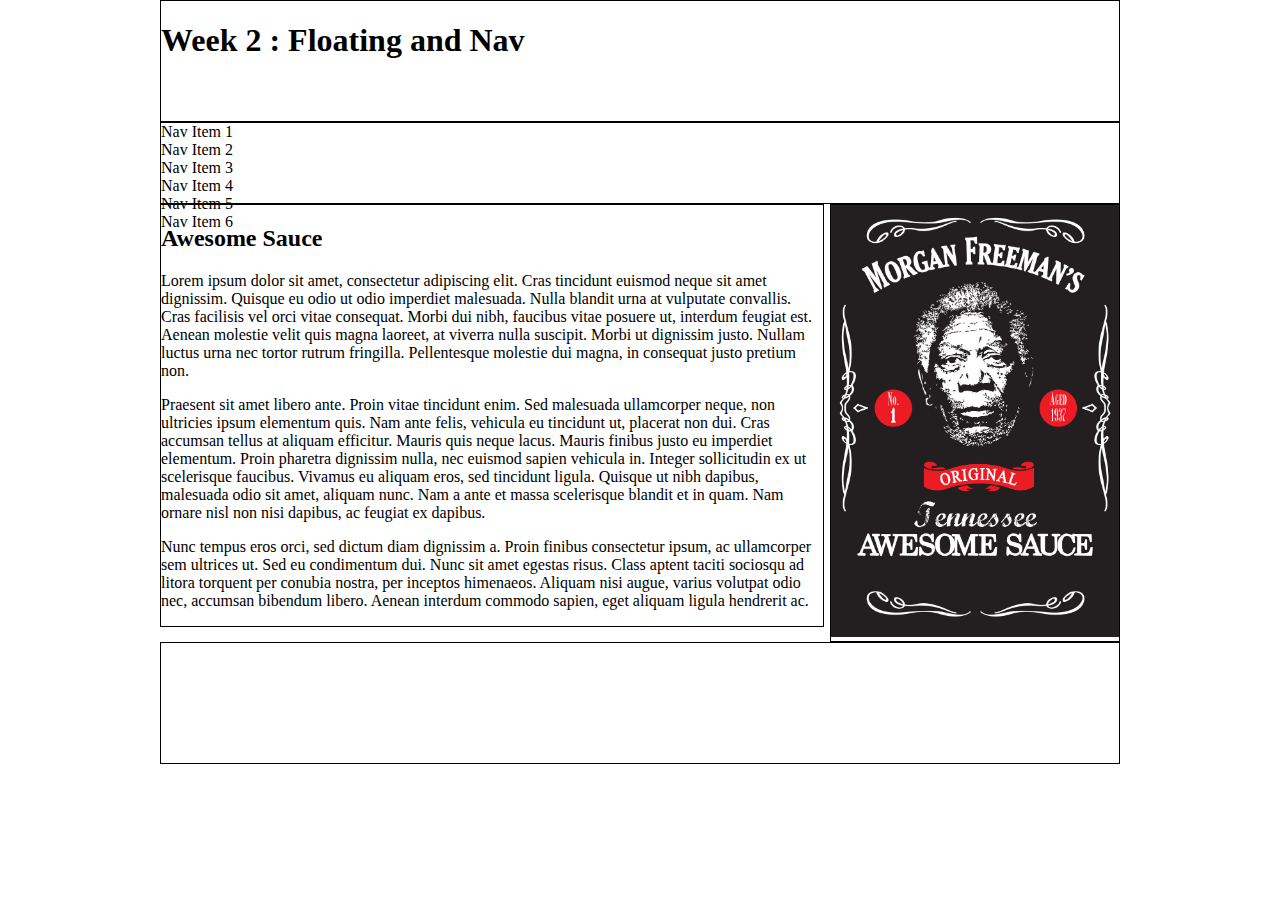
<file: index.html>
<!DOCTYPE html>
<html lang="en">

<head>
    <meta charset="UTF-8">
    <title>Week 2 : Floating layouts & Nav code</title>
    <link rel="stylesheet" href="css/mystyles.css">
</head>

<body>

<div id="wrapper">

    <header>
        <h1>Week 2 : Floating and Nav</h1>
    </header>

    <nav>
        <ul>
            <li>Nav Item 1</li>
            <li>Nav Item 2</li>
            <li>Nav Item 3</li>
            <li>Nav Item 4</li>
            <li>Nav Item 5</li>
            <li>Nav Item 6</li>
        </ul>
    </nav>

    <div id="content-aside-wrapper">

        <content>

            <!-- TODO: Add Awesome Sauce -->
            <h2>Awesome Sauce</h2>
            <p>
                Lorem ipsum dolor sit amet, consectetur adipiscing elit. Cras tincidunt euismod neque sit amet dignissim.
                Quisque eu odio ut odio imperdiet malesuada. Nulla blandit urna at vulputate convallis.
                Cras facilisis vel orci vitae consequat. Morbi dui nibh, faucibus vitae posuere ut, interdum feugiat est.
                Aenean molestie velit quis magna laoreet, at viverra nulla suscipit. Morbi ut dignissim justo.
                Nullam luctus urna nec tortor rutrum fringilla. Pellentesque molestie dui magna, in consequat justo pretium non.
            </p>
            <p>
                Praesent sit amet libero ante. Proin vitae tincidunt enim. Sed malesuada ullamcorper neque, non ultricies
                ipsum elementum quis. Nam ante felis, vehicula eu tincidunt ut, placerat non dui.
                Cras accumsan tellus at aliquam efficitur. Mauris quis neque lacus. Mauris finibus justo eu imperdiet elementum.
                Proin pharetra dignissim nulla, nec euismod sapien vehicula in. Integer sollicitudin ex ut scelerisque faucibus.
                Vivamus eu aliquam eros, sed tincidunt ligula. Quisque ut nibh dapibus, malesuada odio sit amet, aliquam nunc.
                Nam a ante et massa scelerisque blandit et in quam. Nam ornare nisl non nisi dapibus, ac feugiat ex dapibus.
            </p>
            <p>
                Nunc tempus eros orci, sed dictum diam dignissim a. Proin finibus consectetur ipsum, ac ullamcorper sem
                ultrices ut. Sed eu condimentum dui. Nunc sit amet egestas risus. Class aptent taciti sociosqu ad litora
                torquent per conubia nostra, per inceptos himenaeos. Aliquam nisi augue, varius volutpat odio nec,
                accumsan bibendum libero. Aenean interdum commodo sapien, eget aliquam ligula hendrerit ac.
            </p>

        </content>

        <aside>
            <img src="img/morgan_freemans_awesome_sauce.jpg" alt="morgan freeman's awesome sauce" />
        </aside>

    </div><!-- end #content-aside-wrapper -->

    <footer></footer>

</div>

</body>
</html>
</file>
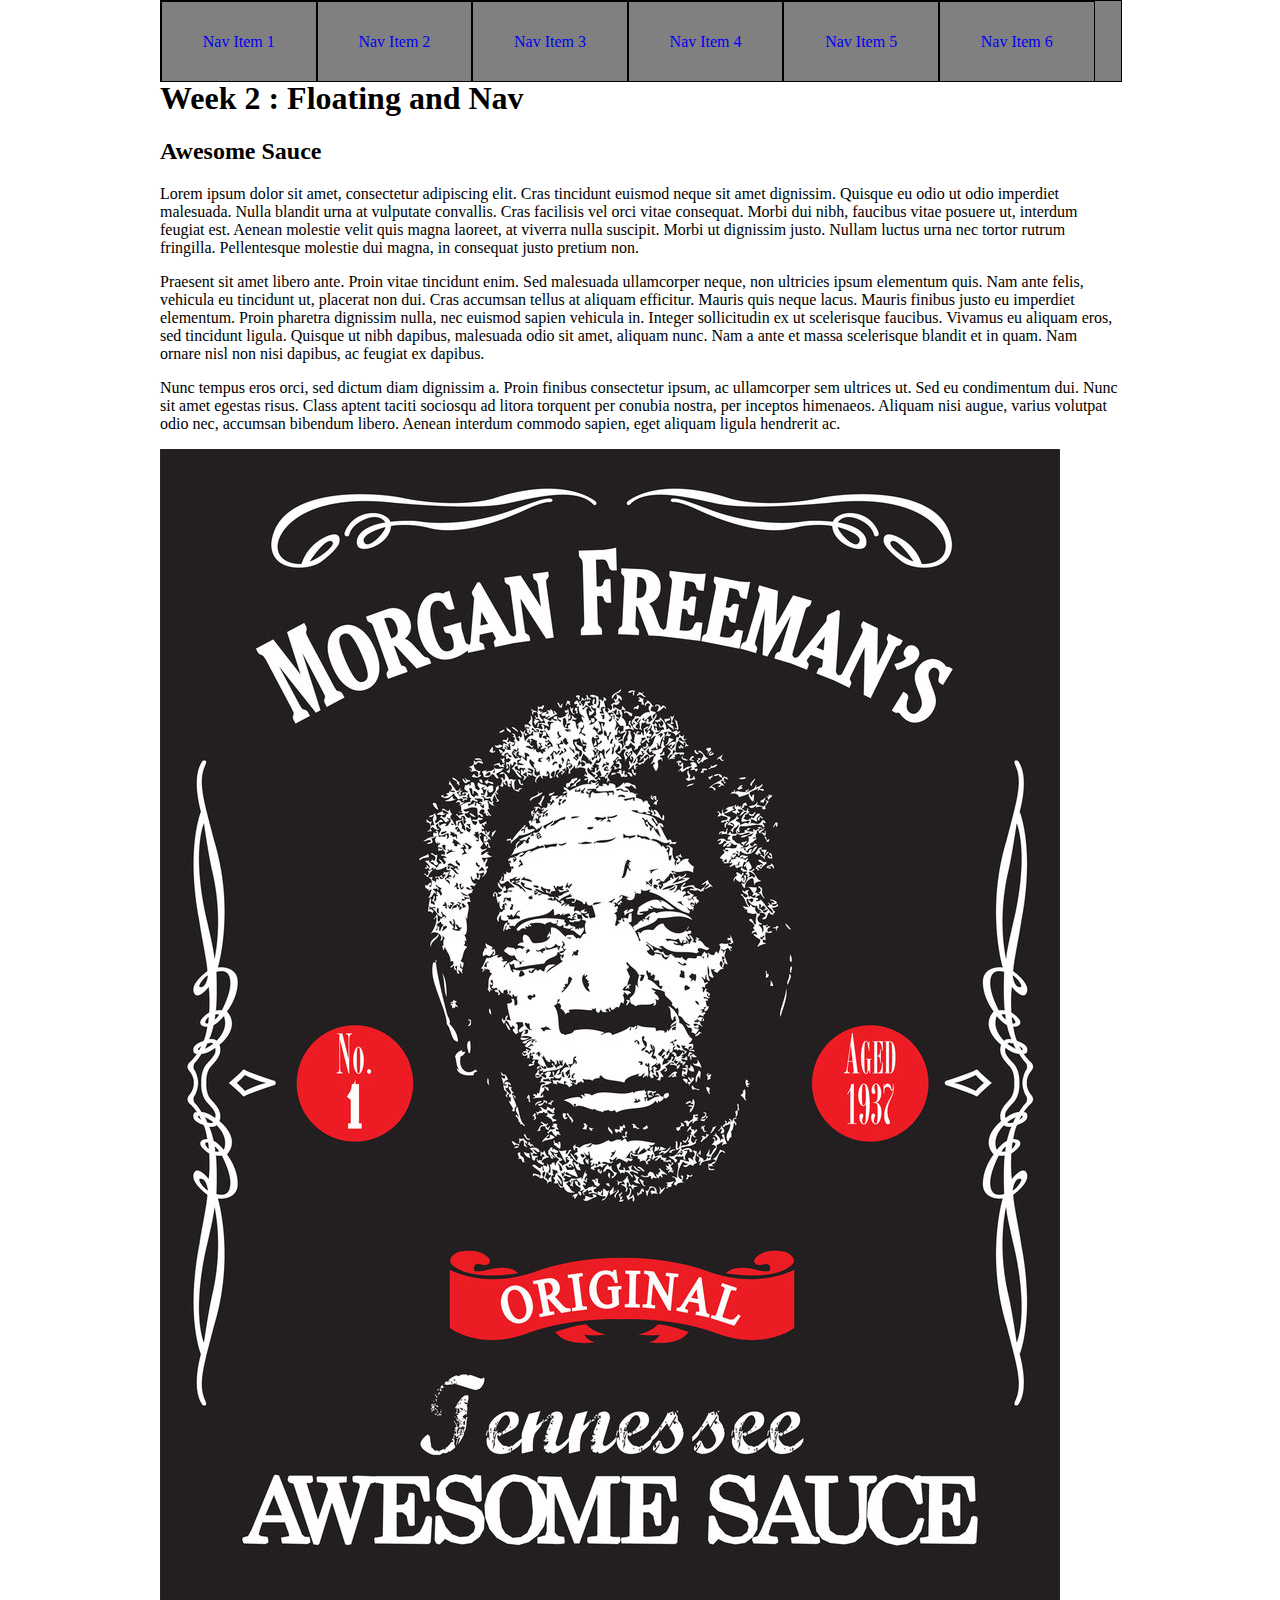
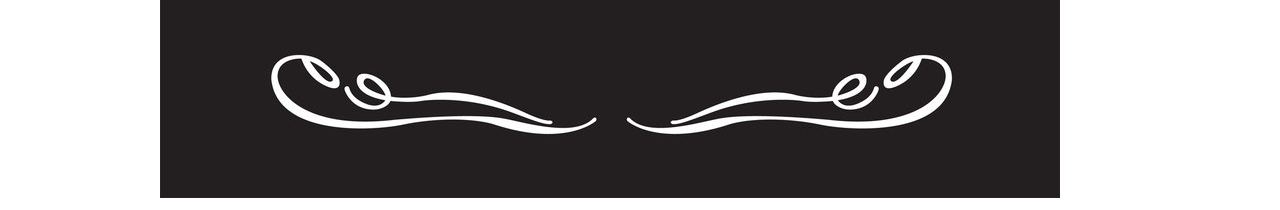
<file: abs_rel_positioning.html>
<!DOCTYPE html>
<html lang="en">
<head>
    <meta charset="UTF-8">
    <title>Absolute & Relative positioning</title>

    <style>

        header {
            margin-top:80px;
        }

        #wrapper {
            width: 960px;
            margin: 0 auto;
        }

        nav {
            height: 80px;
            border: 1px solid #000;
            position: fixed;
            background: gray;
            width: 960px;
            position: fixed;
            top: 0;
        }

        nav ul {
            margin: 0;
            padding: 0;
        }

        nav ul li {
            list-style-type: none;
        }

        nav ul li a {
            border: 1px solid #000;
            width: 16%;
            float: left;
            text-align: center;
            height: 79px;
            line-height: 80px;
            text-decoration: none;
        }

        nav ul li a:hover {
            background-color: red;
            color: #000;

        }

    </style>

</head>
<body>

<div id="wrapper">

    <header>
        <h1>Week 2 : Floating and Nav</h1>
    </header>

    <nav>
        <ul>
            <li><a href="#content">Nav Item 1</a></li>
            <li><a href="#footer">Nav Item 2</a></li>
            <li><a href="#">Nav Item 3</a></li>
            <li><a href="#">Nav Item 4</a></li>
            <li><a href="#">Nav Item 5</a></li>
            <li><a href="#">Nav Item 6</a></li>
        </ul>
    </nav>

    <div id="content-aside-wrapper">

        <content>

            <!-- TODO: Add Awesome Sauce -->
            <h2>Awesome Sauce</h2>
            <p>
                Lorem ipsum dolor sit amet, consectetur adipiscing elit. Cras tincidunt euismod neque sit amet dignissim.
                Quisque eu odio ut odio imperdiet malesuada. Nulla blandit urna at vulputate convallis.
                Cras facilisis vel orci vitae consequat. Morbi dui nibh, faucibus vitae posuere ut, interdum feugiat est.
                Aenean molestie velit quis magna laoreet, at viverra nulla suscipit. Morbi ut dignissim justo.
                Nullam luctus urna nec tortor rutrum fringilla. Pellentesque molestie dui magna, in consequat justo pretium non.
            </p>
            <p>
                Praesent sit amet libero ante. Proin vitae tincidunt enim. Sed malesuada ullamcorper neque, non ultricies
                ipsum elementum quis. Nam ante felis, vehicula eu tincidunt ut, placerat non dui.
                Cras accumsan tellus at aliquam efficitur. Mauris quis neque lacus. Mauris finibus justo eu imperdiet elementum.
                Proin pharetra dignissim nulla, nec euismod sapien vehicula in. Integer sollicitudin ex ut scelerisque faucibus.
                Vivamus eu aliquam eros, sed tincidunt ligula. Quisque ut nibh dapibus, malesuada odio sit amet, aliquam nunc.
                Nam a ante et massa scelerisque blandit et in quam. Nam ornare nisl non nisi dapibus, ac feugiat ex dapibus.
            </p>
            <p>
                Nunc tempus eros orci, sed dictum diam dignissim a. Proin finibus consectetur ipsum, ac ullamcorper sem
                ultrices ut. Sed eu condimentum dui. Nunc sit amet egestas risus. Class aptent taciti sociosqu ad litora
                torquent per conubia nostra, per inceptos himenaeos. Aliquam nisi augue, varius volutpat odio nec,
                accumsan bibendum libero. Aenean interdum commodo sapien, eget aliquam ligula hendrerit ac.
            </p>

        </content>

        <aside>
            <img src="img/morgan_freemans_awesome_sauce.jpg" alt="morgan freeman's awesome sauce" />
        </aside>

    </div><!-- end #content-aside-wrapper -->

    <footer></footer>

</div>

</body>
</html>
</file>
<file: css/mystyles.css>
/*
 * filename : mystyles.css
 * author : me
 * class : GWDB_223
 */

body {
    margin: 0;
    padding: 0;

}

#wrapper {
    width: 960px;
    margin: 0 auto;
}

header, footer {
    height: 120px;
    border: 1px solid #000;
    clear: both;
}

nav {
    height: 80px;
    border: 1px solid #000;
}

nav ul {
    margin: 0;
    padding: 0;
}

nav ul li {
    list-style-type: none;
}

nav ul li a {
    border: 1px solid #000;
    width: 16%;
    float: left;
    text-align: center;
    height: 79px;
    line-height: 80px;
    text-decoration: none;
}

nav ul li a:hover {
    background-color: red;
    color: #000;

}



#content-aside-wrapper {

}

content {
    border: 1px solid #000;
    width: 69%;
    float: left;
}

aside {
    border: 1px solid #000;
    width: 30%;
    float: right;
}

img {
    margin: 0;
    padding: 0;
    width: 100%;
}
</file>
